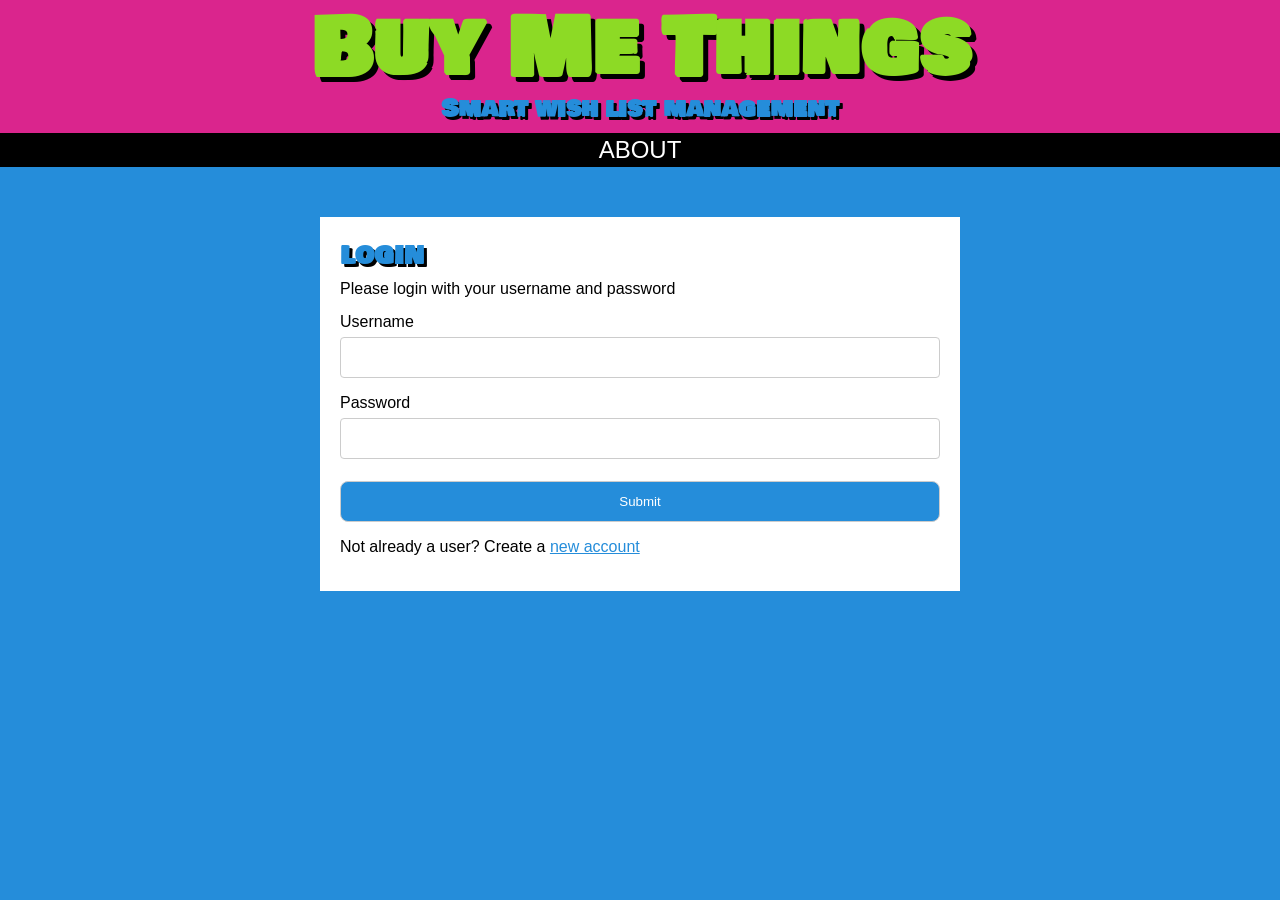
<file: public/index.html>
<!DOCTYPE html>
<html lang="en">
<head>
    <meta charset="UTF-8">
    <meta name="viewport" content="width=device-width, initial-scale=1.0">
    <link rel="preconnect" href="https://fonts.googleapis.com">
    <link rel="preconnect" href="https://fonts.gstatic.com" crossorigin>
    <link href="https://fonts.googleapis.com/css2?family=Bowlby+One+SC&display=swap" rel="stylesheet">
    <link href="./css/style.css" rel="stylesheet" type="text/css">
    <link rel="stylesheet" href="./css/createAccount.css">
    <script src="./js/script.js" defer></script>
    <script src="./js/login.js" defer></script>
    <title>Buy Me Things!</title>
</head>
<body>
    <header>
        <h1>Buy Me Things</h1>
        <h2>Smart wish list management</h2>
        <nav>
            <ul>
                <li><a href="about.html">ABOUT</a></li>
            </ul>
        </nav>
    </header>
    <main>
        <div class="container">
            <form>
            <h2>LOGIN</h2>
              <p class="parText">Please login with your username and password</p>
      
              <label for="username">Username</label>
              <input type="text" id="username" name="username" required>
      
              <label for="password">Password</label>
              <input type="password" id="password" name="password">
      
              <input type="submit" value="Submit">
              <p>Not already a user? Create a <a class="accountLink" href="./createAccount.html">new account</a></p>

            </form>
          </div> 

    </main>
    <footer>
        
    </footer>
</body>
</html>
</file>
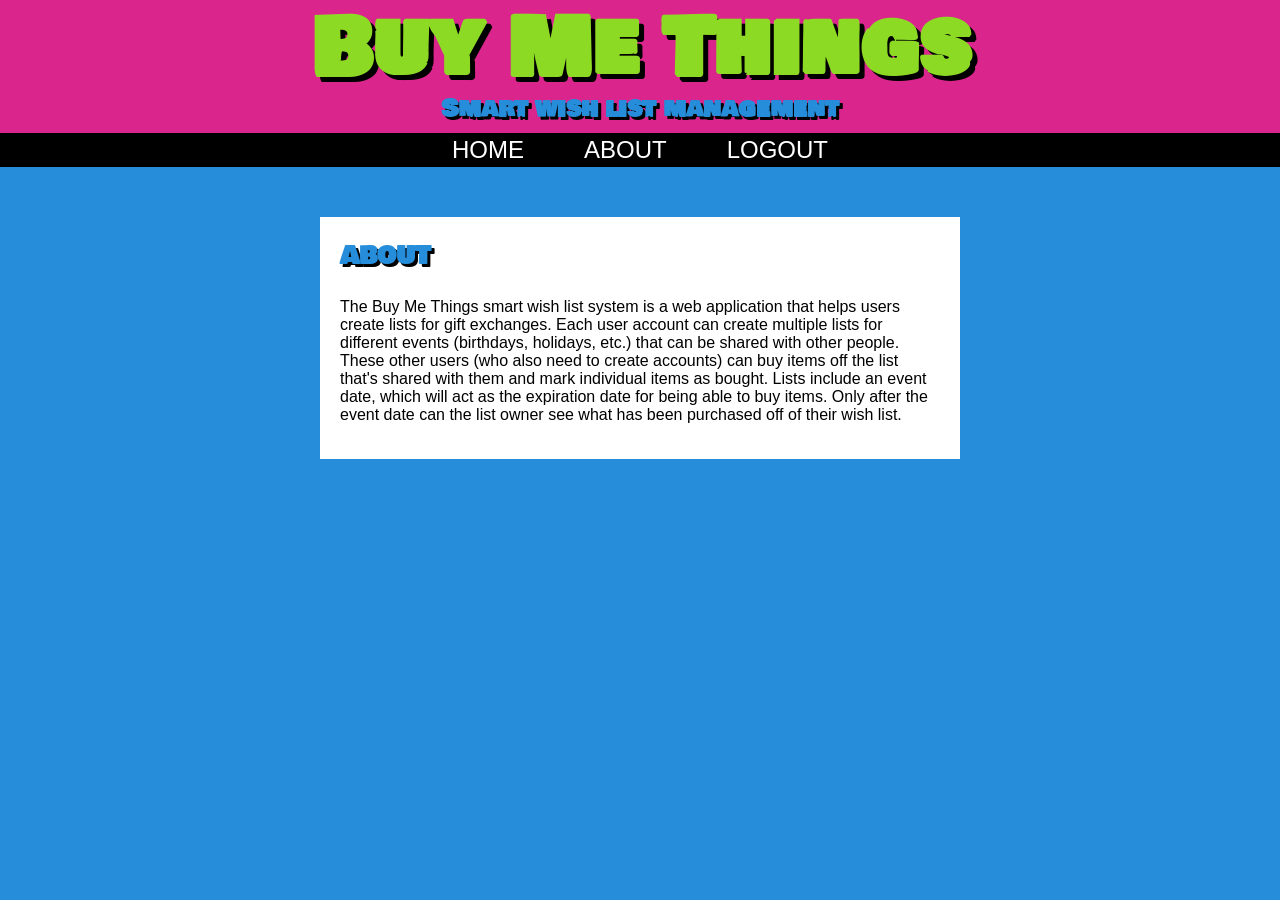
<file: public/about.html>
<!DOCTYPE html>
<html lang="en">
<head>
    <meta charset="UTF-8">
    <meta name="viewport" content="width=device-width, initial-scale=1.0">
    <link rel="preconnect" href="https://fonts.googleapis.com">
    <link rel="preconnect" href="https://fonts.gstatic.com" crossorigin>
    <link href="https://fonts.googleapis.com/css2?family=Bowlby+One+SC&display=swap" rel="stylesheet">
    <link href="./css/style.css" rel="stylesheet" type="text/css">
    <link rel="stylesheet" href="./css/createAccount.css">
    <script src="./js/script.js" defer></script>
    <title>Buy Me Things!</title>
</head>
<body>
    <header>
        <h1>Buy Me Things</h1>
        <h2>Smart wish list management</h2>
        <nav>
            <ul>
                <li><a href="homePage.html">HOME</a></li>
                <li><a href="about.html">ABOUT</a></li>
                <li><a href="index.html">LOGOUT</a></li>
            </ul>
        </nav>
    </header>
    <main>
        <div class="container">
            <h2>ABOUT</h2>
            <br>
        
            <p>The Buy Me Things smart wish list system is a web application that helps users create lists for gift exchanges. Each user account can create multiple lists for different events (birthdays, holidays, etc.) that can be shared with other people. These other users (who also need to create accounts) can buy items off the list that's shared with them and mark individual items as bought. Lists include an event date, which will act as the expiration date for being able to buy items. Only after the event date can the list owner see what has been purchased off of their wish list.</p>
          </div> 

    </main>
    <footer>
        
    </footer>
</body>
</html>
</file>
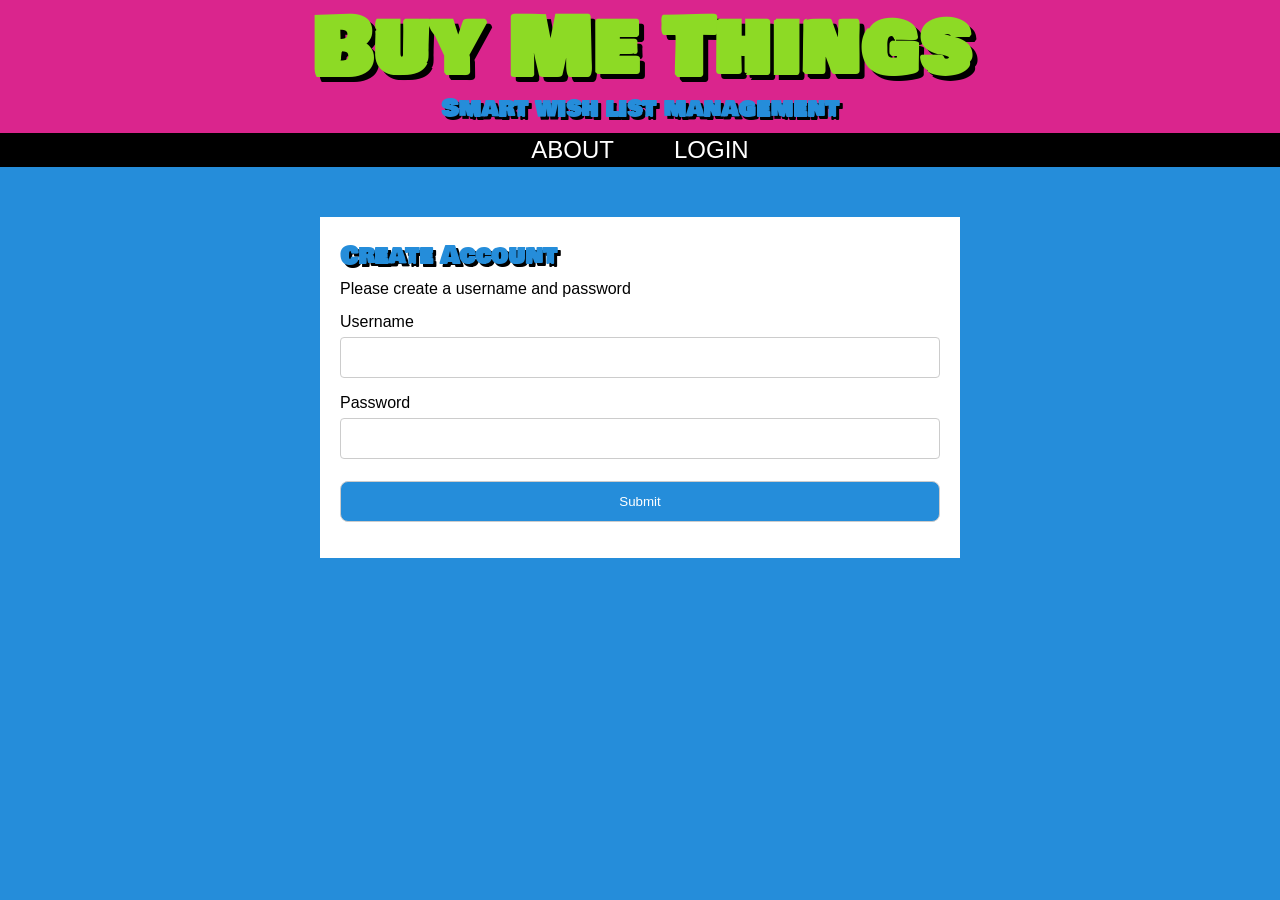
<file: public/createAccount.html>
<!DOCTYPE html>
<html lang="en">

<head>
  <meta charset="UTF-8">
  <meta name="viewport" content="width=device-width, initial-scale=1.0">
  <link rel="preconnect" href="https://fonts.googleapis.com">
  <link rel="preconnect" href="https://fonts.gstatic.com" crossorigin>
  <link href="https://fonts.googleapis.com/css2?family=Bowlby+One+SC&display=swap" rel="stylesheet">
  <link href="./css/style.css" rel="stylesheet" type="text/css">
  <link rel="stylesheet" href="./css/createAccount.css">
  <script src="./js/script.js" defer></script>
  <script src="./js/createAccount.js" defer></script>
  <title>Buy Me Things!</title>
</head>

<body>
  <header>
    <h1>Buy Me Things</h1>
    <h2>Smart wish list management</h2>
    <nav>
      <ul>
        <li><a href="about.html">ABOUT</a></li>
        <li><a href="index.html">LOGIN</a></li>
      </ul>
    </nav>
  </header>
  <main>

    <div class="container">
      <form>
        <h2>Create Account</h2>
        <p class="parText">Please create a username and password</p>

        <label for="username">Username</label>
        <input type="text" id="username" name="username" required>

        <label for="password">Password</label>
        <input type="password" id="password" name="password" pattern="(?=.*\d)(?=.*[a-z])(?=.*[A-Z]).{8,}" required>

        <input type="submit" value="Submit">
      </form>
    </div>

    <div id="message">
      <h3>Password must contain the following:</h3>
      <p id="letter" class="invalid">A <b>lowercase</b> letter</p>
      <p id="capital" class="invalid">A <b>capital (uppercase)</b> letter</p>
      <p id="number" class="invalid">A <b>number</b></p>
      <p id="length" class="invalid">Minimum <b>8 characters</b></p>
    </div>
  </main>
  <footer>

  </footer>

</body>

</html>
</file>
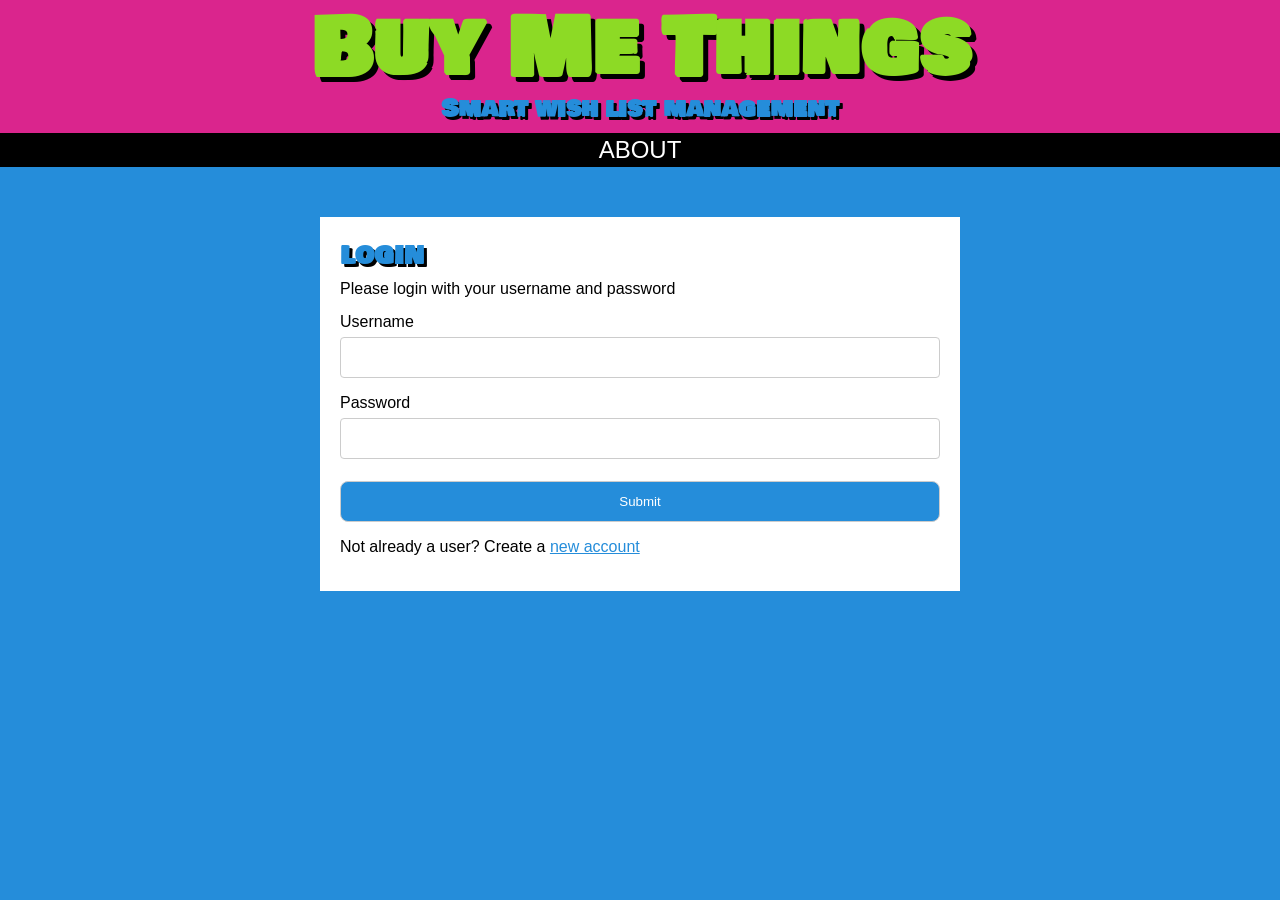
<file: public/editList.html>
<!DOCTYPE html>
<html lang="en">
<head>
    <meta charset="UTF-8">
    <meta name="viewport" content="width=device-width, initial-scale=1.0">
    <link rel="preconnect" href="https://fonts.googleapis.com">
    <link rel="preconnect" href="https://fonts.gstatic.com" crossorigin>
    <link href="https://fonts.googleapis.com/css2?family=Bowlby+One+SC&display=swap" rel="stylesheet">
    <link href="./css/style.css" rel="stylesheet" type="text/css">
    <link href="./css/viewNewEditLists.css" rel="stylesheet" type="text/css">
    <script src="./js/session.js" defer></script>
    <script src="./js/script.js" defer></script>
    <script src="./js/editList.js" defer></script>
    <title>Buy Me Things!</title>
</head>
<body>
    <header>
        <h1>Buy Me Things</h1>
        <h2>Smart wish list management</h2>
        <nav>
            <ul>
                <li><a href="homePage.html">HOME</a></li>
                <li><a href="about.html">ABOUT</a></li>
                <li><a href="index.html">LOGOUT</a></li>
            </ul>
        </nav>
    </header>
    <main>
        <div id="name">
            <h3 id="listName"></h3>
            <label for="otherUsername">Enter your friend's username to share list</label>
            <input type="text" id="otherUsername">
            <button id="share">Share</button>
        </div>
        <div id="list">
            <label for="itemName">Item Name</label>
            <input type="text" id="itemName">
            <label for="itemUrl">Item URL</label>
            <input type="text" id="itemUrl">
            <button id="add">Add new Item to list</button>
        </div>
    </main>
    <footer>
        
    </footer>
</body>
</html>
</file>
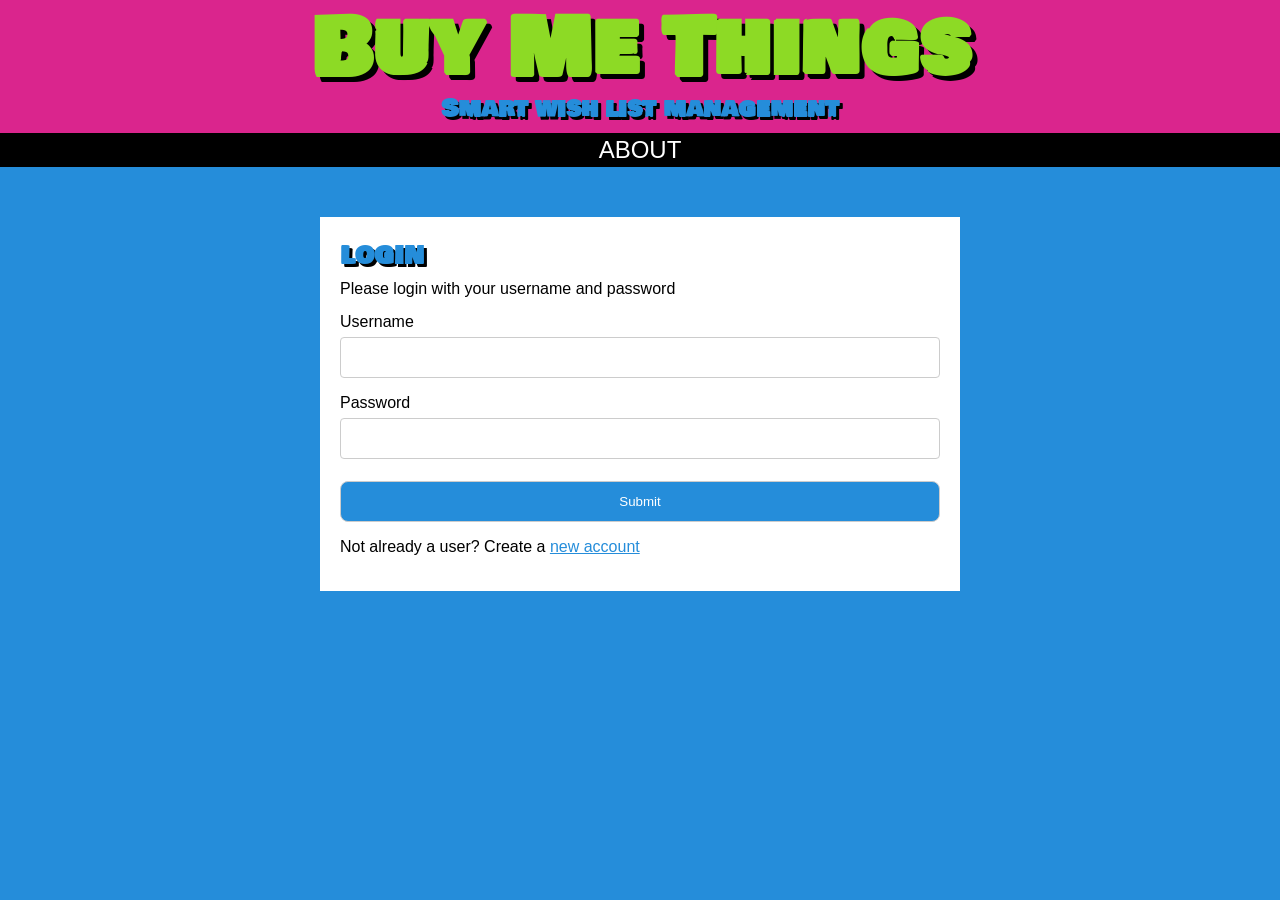
<file: public/newList.html>
<!DOCTYPE html>
<html lang="en">
<head>
    <meta charset="UTF-8">
    <meta name="viewport" content="width=device-width, initial-scale=1.0">
    <link rel="preconnect" href="https://fonts.googleapis.com">
    <link rel="preconnect" href="https://fonts.gstatic.com" crossorigin>
    <link href="https://fonts.googleapis.com/css2?family=Bowlby+One+SC&display=swap" rel="stylesheet">
    <link href="./css/style.css" rel="stylesheet" type="text/css">
    <link href="./css/viewNewEditLists.css" rel="stylesheet" type="text/css">
    <script src="./js/session.js" defer></script>
    <script src="./js/script.js" defer></script>
    <script src="./js/newList.js" defer></script>
    <title>Buy Me Things!</title>
</head>
<body>
    <header>
        <h1>Buy Me Things</h1>
        <h2>Smart wish list management</h2>
        <nav>
            <ul>
                <li><a href="homePage.html">HOME</a></li>
                <li><a href="about.html">ABOUT</a></li>
                <li><a href="index.html">LOGOUT</a></li>
            </ul>
        </nav>
    </header>
    <main>
        <div id="name">
            <label for="listName">List Name</label>
            <input type="text" id="listName">
        </div>
        <div id="list">
            <label for="itemName">Item Name</label>
            <input type="text" id="itemName">
            <label for="itemUrl">Item URL</label>
            <input type="text" id="itemUrl">
            <button id="add">Add new Item to list</button>
        </div>
        <div id="finishList">
            <label for="exchangeDate">Gift Exchange Date:</label>
            <input type="date" id="exchangeDate">
            <button id="finish">Create List</button>
        </div>
    </main>
    <footer>
        
    </footer>
</body>
</html>
</file>
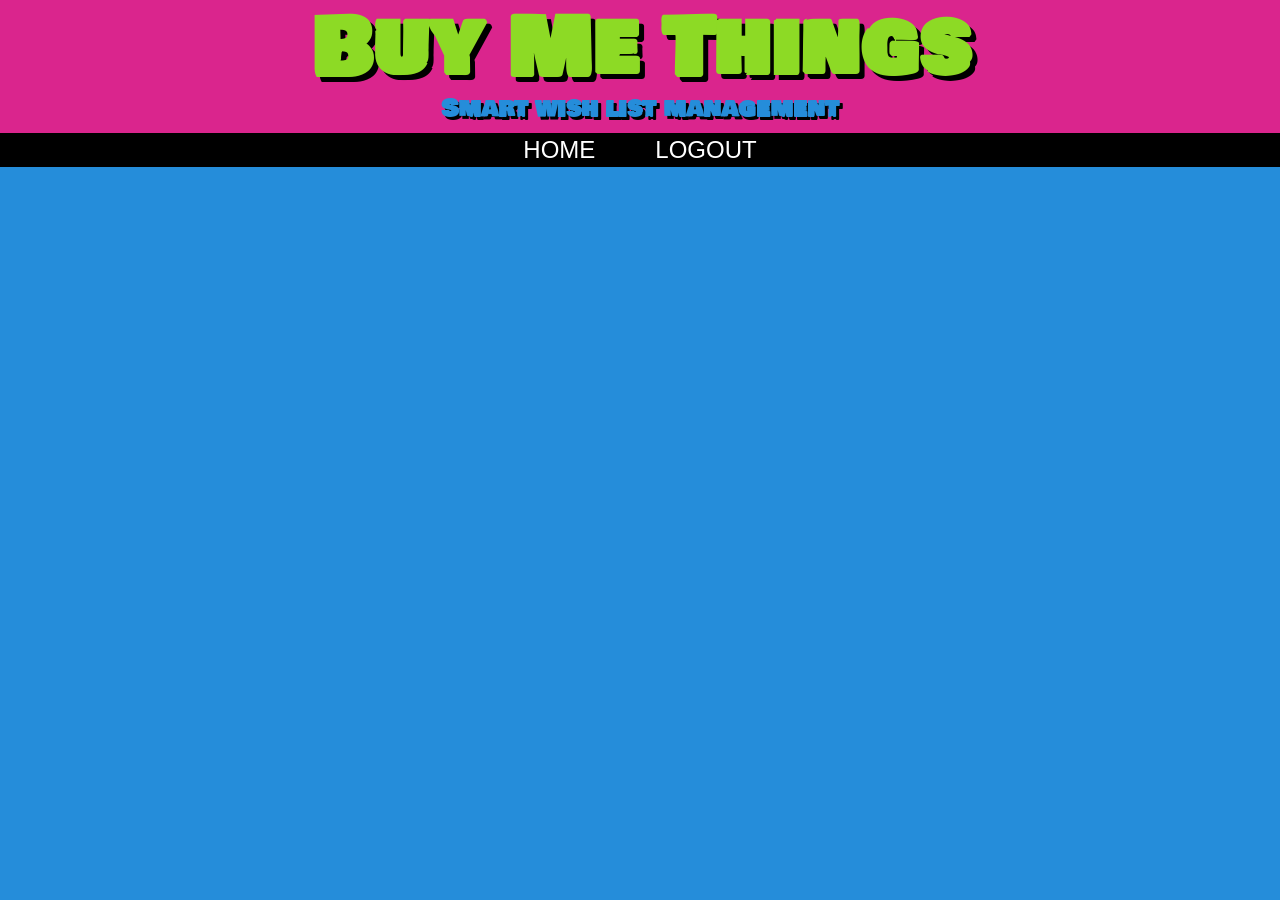
<file: public/template.html>
<!DOCTYPE html>
<html lang="en">
<head>
    <meta charset="UTF-8">
    <meta name="viewport" content="width=device-width, initial-scale=1.0">
    <link rel="preconnect" href="https://fonts.googleapis.com">
    <link rel="preconnect" href="https://fonts.gstatic.com" crossorigin>
    <link href="https://fonts.googleapis.com/css2?family=Bowlby+One+SC&display=swap" rel="stylesheet">
    <link href="./css/style.css" rel="stylesheet" type="text/css">
    <title>Buy Me Things!</title>
</head>
<body>
    <header>
        <h1>Buy Me Things</h1>
        <h2>Smart wish list management</h2>
        <nav>
            <ul>
                <li><a href="">HOME</a></li>
                <li><a href="">LOGOUT</a></li>
            </ul>
        </nav>
    </header>
    <main>

    </main>
    <footer>
        
    </footer>
</body>
</html>
</file>
<file: public/css/style.css>
* {
    box-sizing: border-box;
    margin: 0;
	padding: 0;
	border: 0;
}

:root {
    --pink: #DA258D;
    --green: #8DDA25;
    --blue: #258DDA;
    --black: #000000;
    --white: #ffffff;
}

body {
    background-color: var(--blue);
}


header {
    background-color: var(--pink);
    text-align: center;
}

h1 {
    font-family: 'Bowlby One SC', sans-serif;
    color: var(--green);
    font-size: 5rem;
    line-height: 100%;
    padding-top: 10px;
    text-shadow: 5px 5px black;
}

h2 {
    font-family: 'Bowlby One SC', sans-serif;
    font-size: 1.5rem;
    color: var(--blue);
    text-shadow: 3px 3px black;
    margin-bottom: 5px;
}

ul {
    display: flex;
    justify-content: center;
    list-style-type: none;
    margin: 0;
    padding: 0;
}

li {
    color: var(--white);
    margin-left: 30px;
    margin-right: 30px;
    font-family: Arial, Helvetica, sans-serif;
    font-size: 1.5rem;
    margin-top: 3px;
    margin-bottom: 3px;
}

a {
    color: var(--white);
    font-family: Arial, Helvetica, sans-serif;
    font-size: 1.5rem;
    text-decoration: none;
}

nav {
    background-color: var(--black);
}

footer {
    background-color: var(--black)
}
</file>
<file: public/css/createAccount.css>
:root {
  --pink: #DA258D;
  --green: #8DDA25;
  --blue: #258DDA;
  --black: #000000;
  --white: #ffffff;
}

input {
    width: 100%;
    padding: 12px;
    border: 1px solid #ccc;
    border-radius: 4px;
    box-sizing: border-box;
    margin-top: 6px;
    margin-bottom: 16px;
  }

  label {
    font-family: Arial, Helvetica, sans-serif;
  }
  

  input[type=submit] {
    background-color: var(--blue);
    color: white;
    border-radius: 8px;
  }
  

  .container {
    width: 50%;
    margin-top: 50px;
    margin-left: auto;
    margin-right: auto;
    background-color: var(--white);
    padding: 20px;
  }

  p {
    margin-bottom: 15px;
    font-family: Arial, Helvetica, sans-serif;
  }

  .accountLink {
    font-family: Arial, Helvetica, sans-serif;
    color: var(--blue);
    font-size: 1rem;
    text-decoration: underline;
  }
  
 
  #message {
    display:none;
    width: 50%;
    margin: auto;
    background: var(--white);
    color: #000;
    position: relative;
    padding: 20px;
    margin-top: 10px;
  }
  
  #message p {
    font-family: Arial, Helvetica, sans-serif;
    padding: 10px 35px;
    font-size: 18px;
  }
  
  
  .valid {
    color: var(--green)
  }
  
  .valid:before {
    font-family: Arial, Helvetica, sans-serif;
    position: relative;
    left: -35px;
    content: "✔";
  }
  

  .invalid {
    color: var(--pink)
  }
  
  .invalid:before {
    font-family: Arial, Helvetica, sans-serif;
    position: relative;
    left: -35px;
    content: "✖";
  }
</file>
<file: public/css/viewNewEditLists.css>
:root {
    --pink: #DA258D;
    --green: #8DDA25;
    --blue: #258DDA;
    --black: #000000;
    --white: #ffffff;
}

main {
    display: flex;
    flex-direction: column;
}

#name, #finishList{
    width: 60%;
    align-self: center;
    text-align: center;
}

#listName{
    width: 90%
}

#list {
    background-color: lightgrey;
    width: 60%;
    margin: 10px;
    border: solid black 5px;
    align-self: center;
    text-align: center;
}

#list div{
    display: flex;
    justify-content: space-between;
    background-color: var(--green);
    border: 5px black solid;
    padding: 5px;
    margin: 5px;
}

#list div a{
    font-size: 2rem;
    font-family: 'Times New Roman', Times, serif;
    text-align: center;
    color: darkblue;
}

#list div button{
    align-self: center;
}

button {
    color: var(--black);
    border: 1px solid var(--black);
    background-color: var(--white);
    padding: 2px;
    margin-left: 3px;
}

h3 {
    font-size: 3rem;
    font-family: 'Times New Roman', Times, serif;
    text-align: center;
}
</file>
